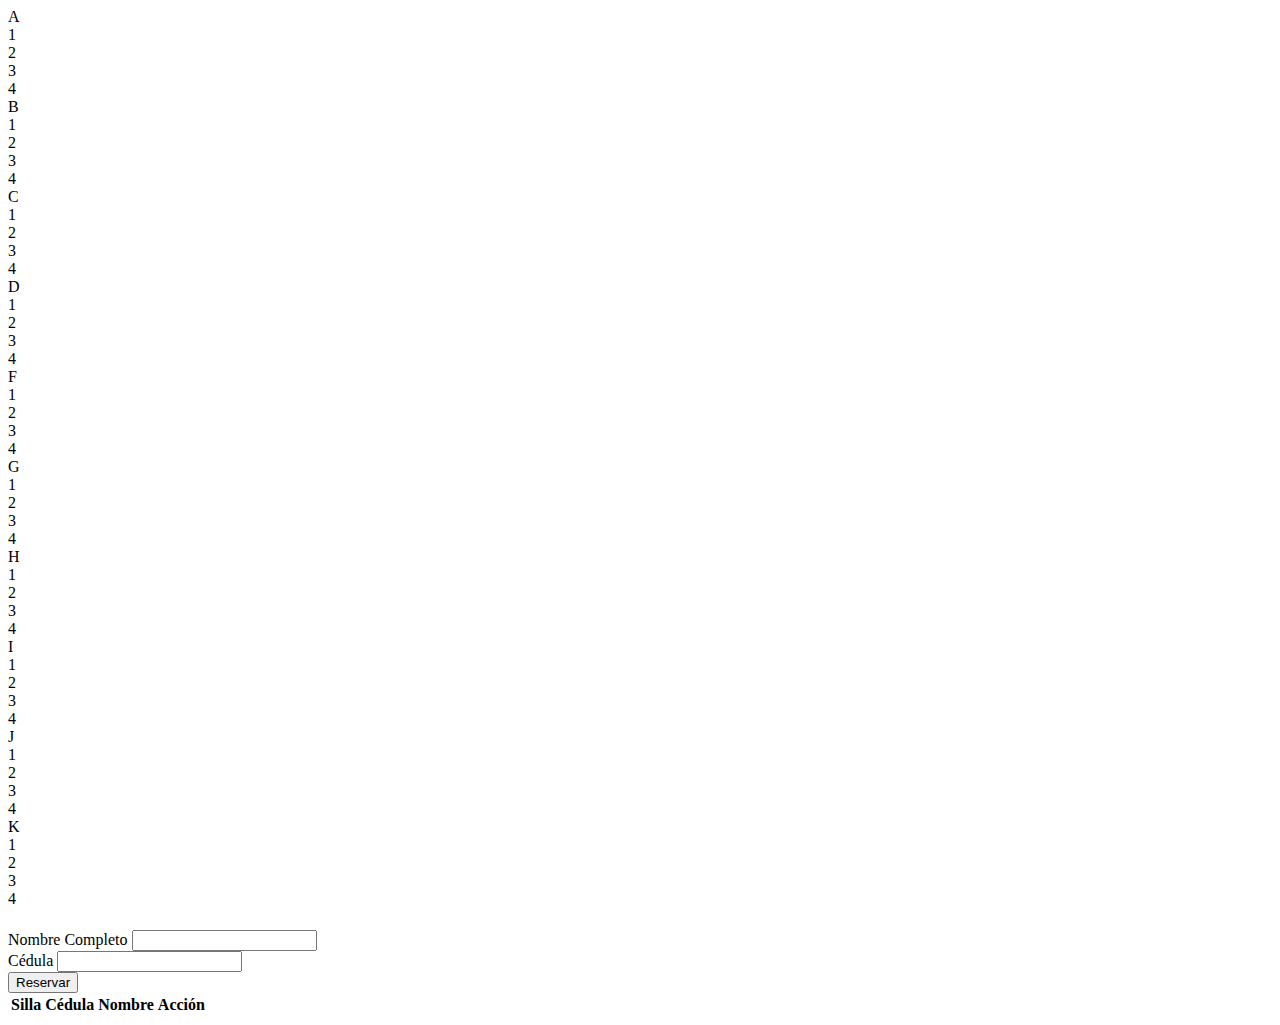
<file: Javascript/Logic/cinema/index.html>
<!DOCTYPE html>
<html lang="en">

<head>
    <meta charset="UTF-8">
    <meta http-equiv="X-UA-Compatible" content="IE=edge">
    <meta name="viewport" content="width=device-width, initial-scale=1.0">
    <!-- CSS only -->
    <link href="https://cdn.jsdelivr.net/npm/bootstrap@5.2.2/dist/css/bootstrap.min.css" rel="stylesheet"
        integrity="sha384-Zenh87qX5JnK2Jl0vWa8Ck2rdkQ2Bzep5IDxbcnCeuOxjzrPF/et3URy9Bv1WTRi" crossorigin="anonymous">
    <link rel="stylesheet" href="main.css">
    <link rel="stylesheet" href="https://cdn.jsdelivr.net/npm/bootstrap-icons@1.3.0/font/bootstrap-icons.css">
    <title>Document</title>
</head>

<body>
    <div class="container-fluid d-flex justify-content-center">
        <div class="app w-75 shadow p-5 mt-5 row">
            <div class="col-5 rows-container">
                <div class="d-flex border border-primary justify-content-around p-3">
                    <div class="border border-sucess p-3 seat">A</div>
                    <div class="border border-sucess p-3 seat" onclick="seatInfo('A', 1)">1</div>
                    <div class="border border-sucess p-3 seat" onclick="seatInfo('A', 2)">2</div>
                    <div class="border border-sucess p-3 seat" onclick="seatInfo('A', 3)">3</div>
                    <div class="border border-sucess p-3 seat" onclick="seatInfo('A', 4)">4</div>
                </div>
                <div class="d-flex border border-primary justify-content-around p-3">
                    <div class="border border-sucess p-3 seat">B</div>
                    <div class="border border-sucess p-3 seat" onclick="seatInfo('B', 1)">1</div>
                    <div class="border border-sucess p-3 seat" onclick="seatInfo('B', 2)">2</div>
                    <div class="border border-sucess p-3 seat" onclick="seatInfo('B', 3)">3</div>
                    <div class="border border-sucess p-3 seat" onclick="seatInfo('B', 4)">4</div>
                </div>
            </div>
            <div class="col-5">
                <h5 class="seat-info"></h5>
                <form>
                    <div class="mb-3">
                        <label for="exampleInputEmail1" class="form-label">Nombre Completo</label>
                        <input type="text" class="form-control full-name" id="exampleInputEmail1" aria-describedby="emailHelp">
                    </div>
                    <div class="mb-3">
                        <label for="exampleInputPassword1" class="form-label">Cédula</label>
                        <input type="text" class="form-control cc" id="exampleInputPassword1">
                    </div>
                    <div class="row reserve-button">
                        <button type="submit" class="btn btn-secondary">Reservar</button>
                    </div>
                </form>
            </div>
            <table class="table">
                <thead>
                    <th>Silla</th>
                    <th>Cédula</th>
                    <th>Nombre</th>
                    <th>Acción</th>
                </thead>
                <tbody></tbody>
            </table>
        </div>
    </div>
    <script src="main.js"></script>
</body>

</html>
</file>
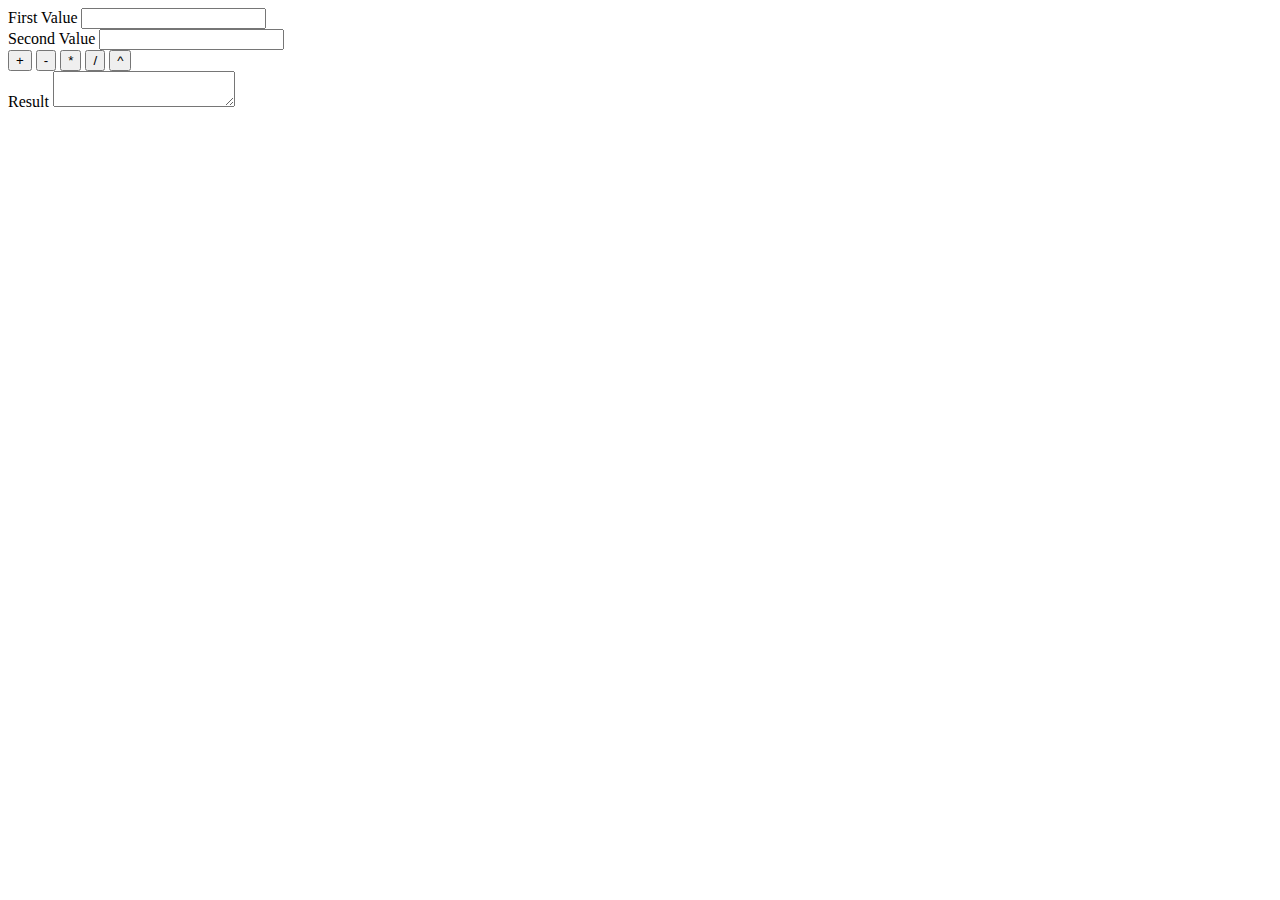
<file: Javascript/Exercises/calculadora/calculadora.html>
<!DOCTYPE html>
<html lang="en">

<head>
    <meta charset="UTF-8">
    <meta http-equiv="X-UA-Compatible" content="IE=edge">
    <meta name="viewport" content="width=device-width, initial-scale=1.0">
    <!-- CSS only -->
    <link href="https://cdn.jsdelivr.net/npm/bootstrap@5.2.1/dist/css/bootstrap.min.css" rel="stylesheet"
        integrity="sha384-iYQeCzEYFbKjA/T2uDLTpkwGzCiq6soy8tYaI1GyVh/UjpbCx/TYkiZhlZB6+fzT" crossorigin="anonymous">
    <title>Document</title>
</head>

<body>
    <div class="container-fluid vh-100 d-flex justify-content-center align-items-center">
        <div class="border border-success p-5">
            <div class="input-group input-group-sm mb-3">
                <span class="input-group-text" id="inputGroup-sizing-sm">First Value</span>
                <input type="number" class="form-control first-value" aria-label="Sizing example input"
                    aria-describedby="inputGroup-sizing-sm">
            </div>

            <div class="input-group input-group-sm mb-3">
                <span class="input-group-text" id="inputGroup-sizing-sm">Second Value</span>
                <input type="number" class="form-control second-value" aria-label="Sizing example input"
                    aria-describedby="inputGroup-sizing-sm">
            </div>

            <div class="row d-flex">
                <button type="button" class="col btn btn-primary m-3" onclick="calc('+')">+</button>
                <button type="button" class="col btn btn-primary m-3" onclick="calc('-')">-</button>
                <button type="button" class="col btn btn-primary m-3" onclick="calc('*')">*</button>
                <button type="button" class="col btn btn-primary m-3" onclick="calc('/')">/</button>
                <button type="button" class="col btn btn-primary m-3" onclick="calc('^')">^</button>
            </div>

            <div class="row">
                <div class="input-group">
                    <span class="input-group-text">Result</span>
                    <textarea class="form-control result-cage" aria-label="With textarea"></textarea>
                  </div>
            </div>
            
        </div>
        
    </div>

    <!-- custom script import -->
    <script src="calculadora.js"></script>
    <!-- JavaScript Bundle with Popper -->
    <script src="https://cdn.jsdelivr.net/npm/bootstrap@5.2.1/dist/js/bootstrap.bundle.min.js"
        integrity="sha384-u1OknCvxWvY5kfmNBILK2hRnQC3Pr17a+RTT6rIHI7NnikvbZlHgTPOOmMi466C8"
        crossorigin="anonymous"></script>
</body>

</html>
</file>
<file: Javascript/Logic/cinema/main.css>
.seat:hover{
    background-color: blue;
    color:white;
}

.seat-busy {
    background-color: red;
    color: white;
}
</file>
